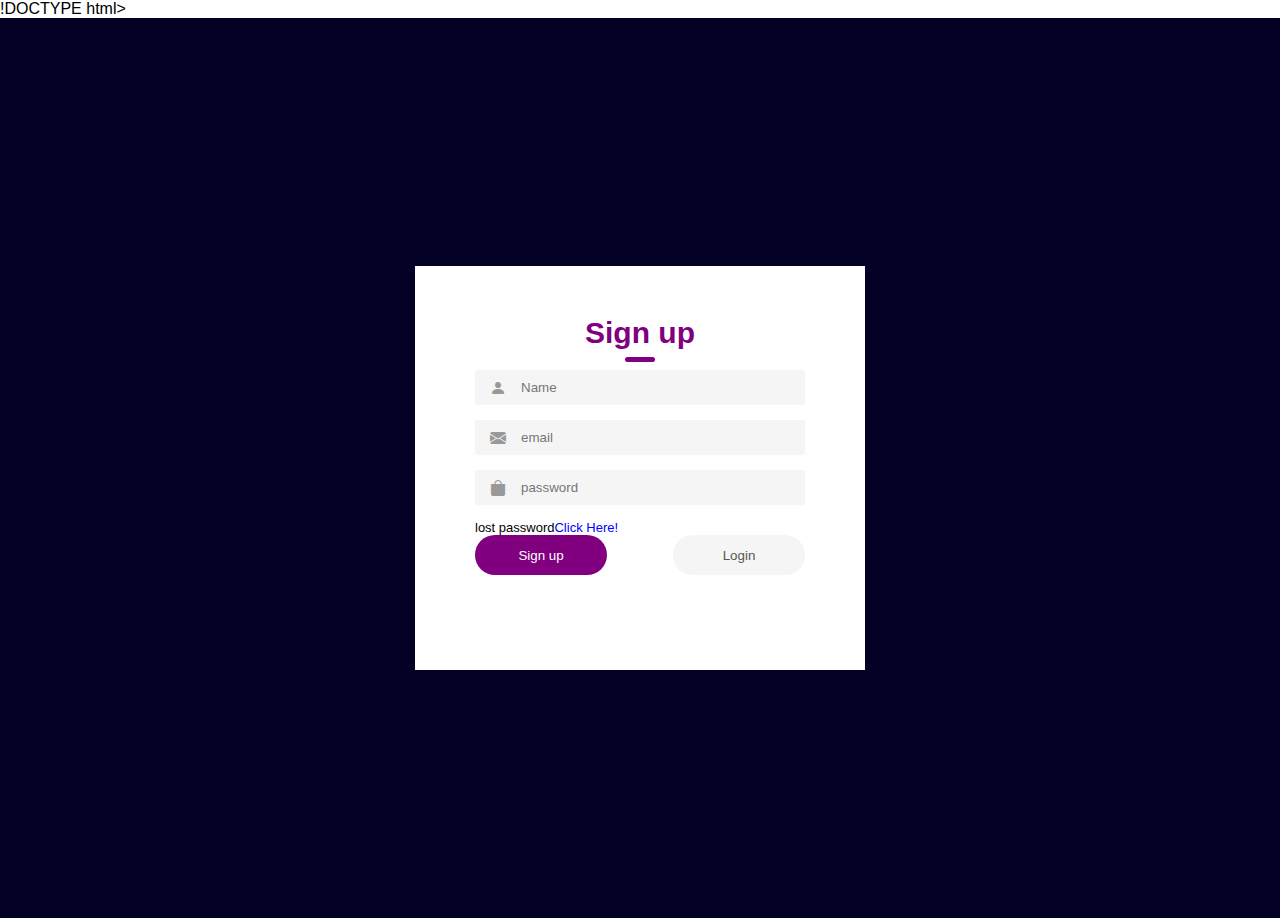
<file: index.html>
!DOCTYPE html>
<html lang="en">
<head>
   <meta charset="UTF-8">
   <meta name="viewport" content="width=device-width, initial-scale=1.0">
   <title>sign in and sin up form</title>
   <link rel="stylesheet" href="style.css">
   <link rel="stylesheet" href="https://cdn.jsdelivr.net/npm/bootstrap-icons@1.11.1/font/bootstrap-icons.css">
</head>
<body>
   <div class="container">
      <div class="form-box">
         <h1 id="title">Sign up</h1>
         <form action="index1.html">
            <div class="input-group">
               <div class="input-field" id="nameField">
                  <i class="bi bi-person-fill"></i>
                  <input type="text" placeholder="Name">

             </div>
               <div class="input-field">
                  <i class="bi bi-envelope-fill"></i>
                     <input type="email" placeholder="email">
             </div>
         
                <div class="input-field">
                  <i class="bi bi-bag-fill"></i>
                  <input type="password"  placeholder="password">
            </div>
                  <p>lost password<a href="#">Click Here!</a></p>
             
            <div class="btn-field">
               <button type="submit" id="Signup">Sign up</button>
               <button type="submit" id="Login" class="disable">Login</button>
               
            </div>
         </form>
      </div>

   </div>
   
  


   <script> 
     let Signup = document.getElementById("Signup");
      let Login = document.getElementById("Login");
      let nameField = document.getElementById("nameField");
      let title = document.getElementById("title");
      
      
      Login.onclick = function(){
         nameField.style.maxHeight = "0";
         title.innerHTML = "Login";
         Signup.classList.add("disable");
         Lognin.classList.remove("disable");
      }
      Signup.onclick = function(){
         nameField.style.maxHeight = "60px";
         title.innerHTML = "Sign up";
         Signup.classList.remove("disable");
         Login.classList.add("disable");
      }
      
    
   </script>
   
</body>
</html>
</file>
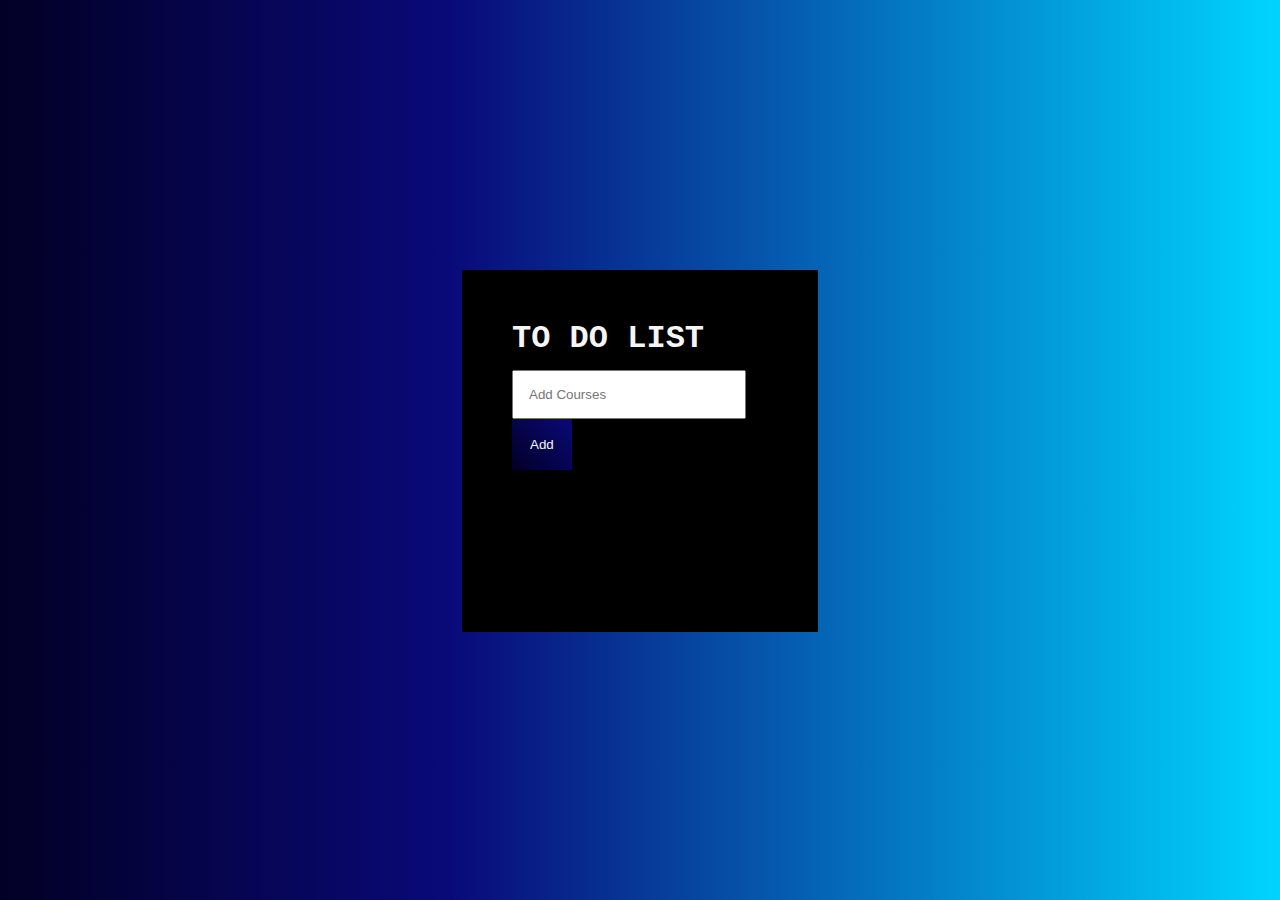
<file: index1.html>
<!DOCTYPE html>
<html lang="en">

<head>

<meta charset "UTF-8">

<meta name="viewport" content="width=device-width, initial-scale=1.0">

<title>to do List</title>
<link rel="stylesheet" href="todo.css">

</head>


<body>

<div id="container">    
    <h1>To Do List</h1>


<input type="text" id="input" placeholder= "Add Courses">

<button id="add">Add</button>



<div id="todoList">

</div>



<script src="todolist.js"></script>



</body>

</html>
</file>
<file: style.css>
*{
    margin: 0;
    padding: 0;
    font-family: 'Segoe UI', Tahoma, Geneva, Verdana, sans-serif;
    box-sizing: border-box;
}
.container{
    width: 100%;
    height: 100vh;
    background: linear-gradient(90deg,rgba(2,0,36,1) 0%,rgba(9,9,121,1) 35%,rgba(0,212,255,1)100%);

    background: rgb(2,0,36);
    background-position: center;
    background-size: cover;
    position: relative;
} 

.form-box{
     width: 30%;
     min-width: 450px;
     position: absolute;
     top: 50%;
     left: 50%;
     transform: translate(-50%,-50%);
     background: #fff;
     padding: 50px 60px 70px;
     text-align: center;

}
.form-box h1{
    font-size: 30px;
    margin-bottom: 20px;
    color:purple;
    position: relative;
  
}
.form-box h1::after{
    content: '';
    width: 30px;
    height: 5px;
    border-radius: 5px;
    background-color: purple;
    position: absolute;
    bottom: -12px;
    left: 50%;
    transform: translate(-50%);
}




.input-field{
    background:whitesmoke;
    margin: 15px 0;
    border-radius: 3px;
    display: flex;
    align-items: center;
    max-height: 60px;
    transition: max-height 0.5s;
    overflow: hidden;
}
input{
    width: 100%;
    background:transparent;
    border: 0;
    outline: 0;
    padding: 10px 15px;


}
.input-field i{
    margin-left: 15px;
    color: #999;
}
form p{
    text-align: left;
    font-size: 13px;

}
form p a{
    text-decoration: none;
    color: blue;
}
.btn-field{
    width: 100%;
    display: flex;
    justify-content: space-between;
}
.btn-field button{
    flex-basis:40%;
    background-color:purple;
    color: #fff;
    height: 40px;
    border-radius: 20px;
    border: 0;
    outline: 0;
    cursor: pointer;
    transition: background 15;

}
.input-group{
    height: 230px;
}
.btn-field button.disable{
    background:whitesmoke;
    color: #555;
}
</file>
<file: todo.css>
*{
    margin: 0;
    padding: 0;

}
body{
    font-family: 'Courier New', Courier, monospace;
    display: flex;
    justify-content: center;
    align-items: center;
    height: 100vh;
    background: rgb(2,0,36);
    background: linear-gradient(90deg,rgba(2,0,36,1) 0%,rgba(9,9,121,1) 35%,rgba(0,212,255,1)100%);


}
#container{
    width:20%;
    height: 260px;
    margin: 0 auto;
    box-shadow: 0 2px black;
    padding: 50px;
    color: #f5f5f5;
    background: black;
      
}
#container h1{
    text-transform: uppercase;
    margin-bottom: 5%;

}
#input{
    width: 200px;
    padding: 15px;

}
button{

    background: linear-gradient(45deg,#020024,#090979);
    border: none;
    color: #f5f5f5;
    padding: 18px;
}
</file>
